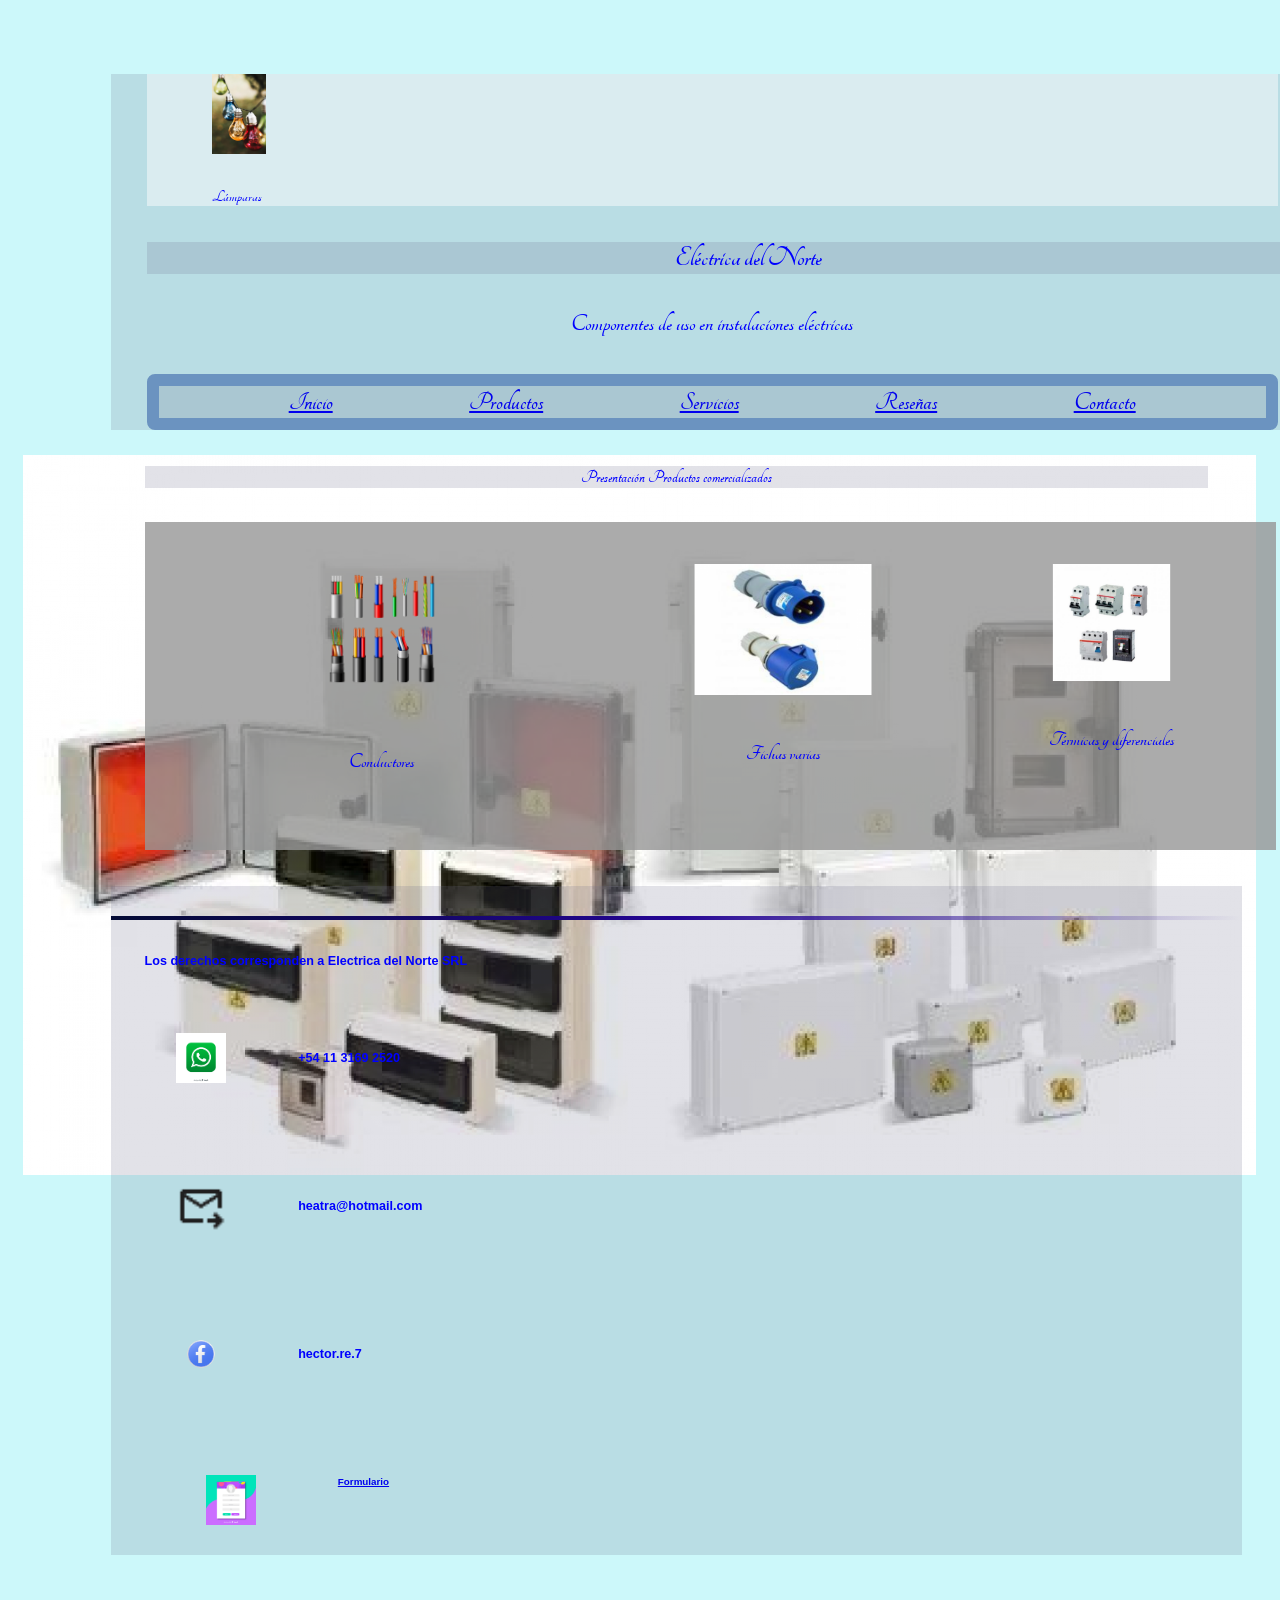
<file: index.html>
<!--  

CORRECCIONES:

h Activar el github pages: ver que tu sitio este desplegado en un host real

h Estilos: unicamente estilos en archivo externo:

h Navegacion: algunas paginas tienen links en su nav. 
La barra de navegacion debe ser consistente. 
Consistente en igual cantidad de LINKS en las distintas páginas

h README: este archivo NO debe aparecer en la barra de navegacion.

h Nomenclatura: los archivos deben tener nombres en minuscula. 

Sugerencia: no dejar tantos saltos de linea entre etiquetas. 

-->

<!DOCTYPE html>
<html lang="en">

<head>
    <meta charset="UTF-8">
    <meta name="viewport" content="width=device-width, initial-scale=1.0">
    <title>Proyecto Curso Front-End</title>
    <link href="https://fonts.googleapis.com/css?family=Tangerine" rel="stylesheet">
    <link href="https://fonts.googleapis.com/css2?family=Roboto:ital,wght@0,100..900;1,100..900&family=Sacramento&display=swap" rel="stylesheet">
    <link rel="stylesheet" href="css/styles.css">
</head>

<body>

    <header class="head-index">
        <div class="LogoEN">  
            <figure>
                <img src="./imagenes/LámparasColores.jpg"  alt="Lámparas de Colores" class="img-lamp">
                <figcaption class="LogoTítulo">Lámparas</figcaption>
            </figure>
            </div>
     
        <h2 id="encabezado"><strong>Eléctrica del Norte</strong></h2>
        <h2>Componentes de uso en instalaciones eléctricas</h2>
    
        <nav class="nav-indice">
            <ul>
                <a href="index.html"><strong>Inicio</strong></a>
                <a href="./pages/productos.html"><strong>Productos</strong></a>
                <a href="./pages/servicios.html"><strong>Servicios</strong></a>
                <a href="./pages/reseñas.html"><strong>Reseñas</strong></a>
                <a href="./pages/contacto.html"><strong>Contacto</strong></a>
            </ul>
        </nav>
    </header>

    <main>
            <h3  class="h3-index"><strong>Presentación Productos comercializados</strong></h3>
             
        <section class="con-img">
            <figure>
                <img src="./imagenes/cables.png" width="100" height="100" alt="Cables" class="vista1">
                <figcaption><strong><h2>Conductores</h2></strong></figcaption>
            </figure>
            <br>
            <figure>
                <img src="./imagenes/fichas.png" width="100" height="100" alt="Fichas" class="vista2">
                <figcaption><strong><h2>Fichas varias</h2></strong></figcaption>
            </figure>
            <br>
            <figure>
                <img src="./imagenes/termicas-diferenciales.png"  width="100"  height="100" alt="Térmicas" class="vista3">
                <figcaption><strong><h2>Térmicas y diferenciales</h2></strong></figcaption>
            </figure>
       
    </main>

<!-- ########### FOOTER ###########-->    

    <footer>
        <br>
        <hr class="separación">
        
        <h2>Los derechos corresponden a Electrica del Norte SRL</h2>
            
           <div class="icono-whatsapp">
                <img src="./iconos/whatsApp1.jpg"  width="50" height="50" alt="WhatsApp"> 
                <h2>+54 11 3169 2520</h2>
           </div> 
        
            <div class="icono-email">
                <img src="./iconos/email-send.png"  width="50" height="50" alt="Icono Send email">
                <h2>heatra@hotmail.com</h2>
            </div>

            <div class="icono-facebook">
                <img src="./iconos/facebook.png" width="50" height="50"   alt="Icono Facebook">
                <h2>hector.re.7</h2>
            </div>
            
            <div>
               <figure class="Caption-form">
                    <img src="./iconos/formulario1.jpg"  alt="Contacto" width="50" height="50">
                    <a href="./pages/formulario.html"><h3>Formulario</h3></a>    
                </figure>
            </div>

    </footer>

</body>

</html>
</file>
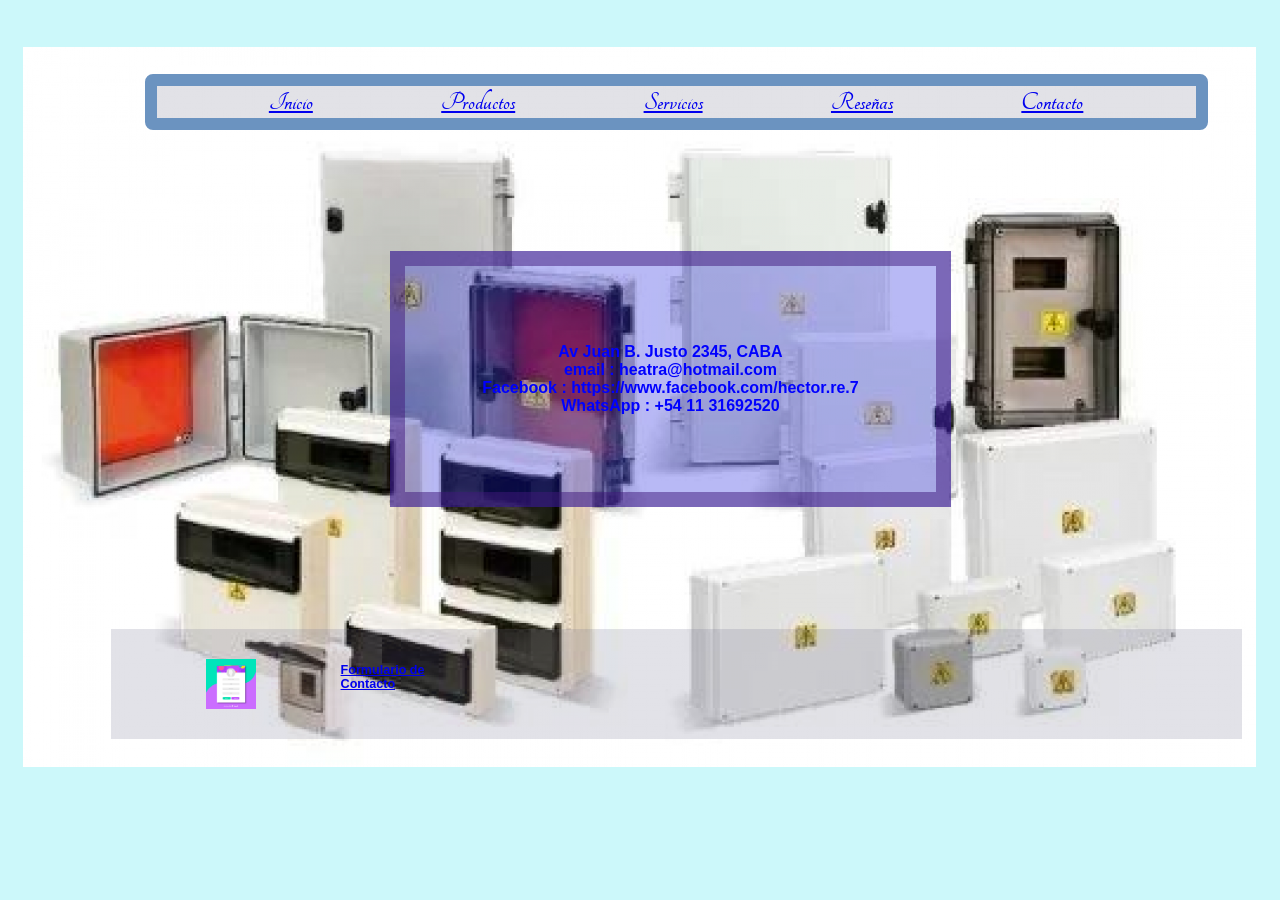
<file: pages/contacto.html>
<!DOCTYPE html>
<html lang="en">
<head>
    
    <meta charset="UTF-8">
    <meta name="viewport" content="width=device-width, initial-scale=1.0">
    <title>Detalles Contacto</title>
    
      <link rel="stylesheet" href="../css/styles.css">

    <link href="https://fonts.googleapis.com/css?family=Tangerine" rel="stylesheet">
    <link href="https://fonts.googleapis.com/css2?family=Roboto:ital,wght@0,100..900;1,100..900&family=Sacramento&display=swap" rel="stylesheet">

</head>

    <body>
        <header>
            <nav class="nav-indice">
                 <a href="../index.html" class="class-index"><strong>Inicio</strong></a>
                 <a href="../pages/productos.html"  class="class-index" ><strong>Productos</strong></a>
                 <a href="../pages/servicios.html" class="class-index"><strong>Servicios</strong></a>
                 <a href="../pages/reseñas.html" class="class-index"><strong>Reseñas</strong></a>
                 <a href="./contacto.html" class="class-index"><strong>Contacto</strong></a>
            </nav>

        </header>
        
        <main>
       
            <div class="datos-contacto">
            <p class="datos-p">
                Av Juan B. Justo 2345, CABA <br>
             
                email : heatra@hotmail.com <br>
             
               Facebook : https://www.facebook.com/hector.re.7  <br>

                WhatsApp : +54 11 31692520
            </p> 
            </div>
        </main>

        <footer>
             <div>
                <figure class="Caption-form">
                    <img src="../iconos/formulario1.jpg" alt="Contacto" width="50" height="50">
                    <a href="formulario.html"><h2>Formulario de Contacto</h2></a>      
                </figure>
            </div>

        </footer>
    
    </body>

</html>
</file>
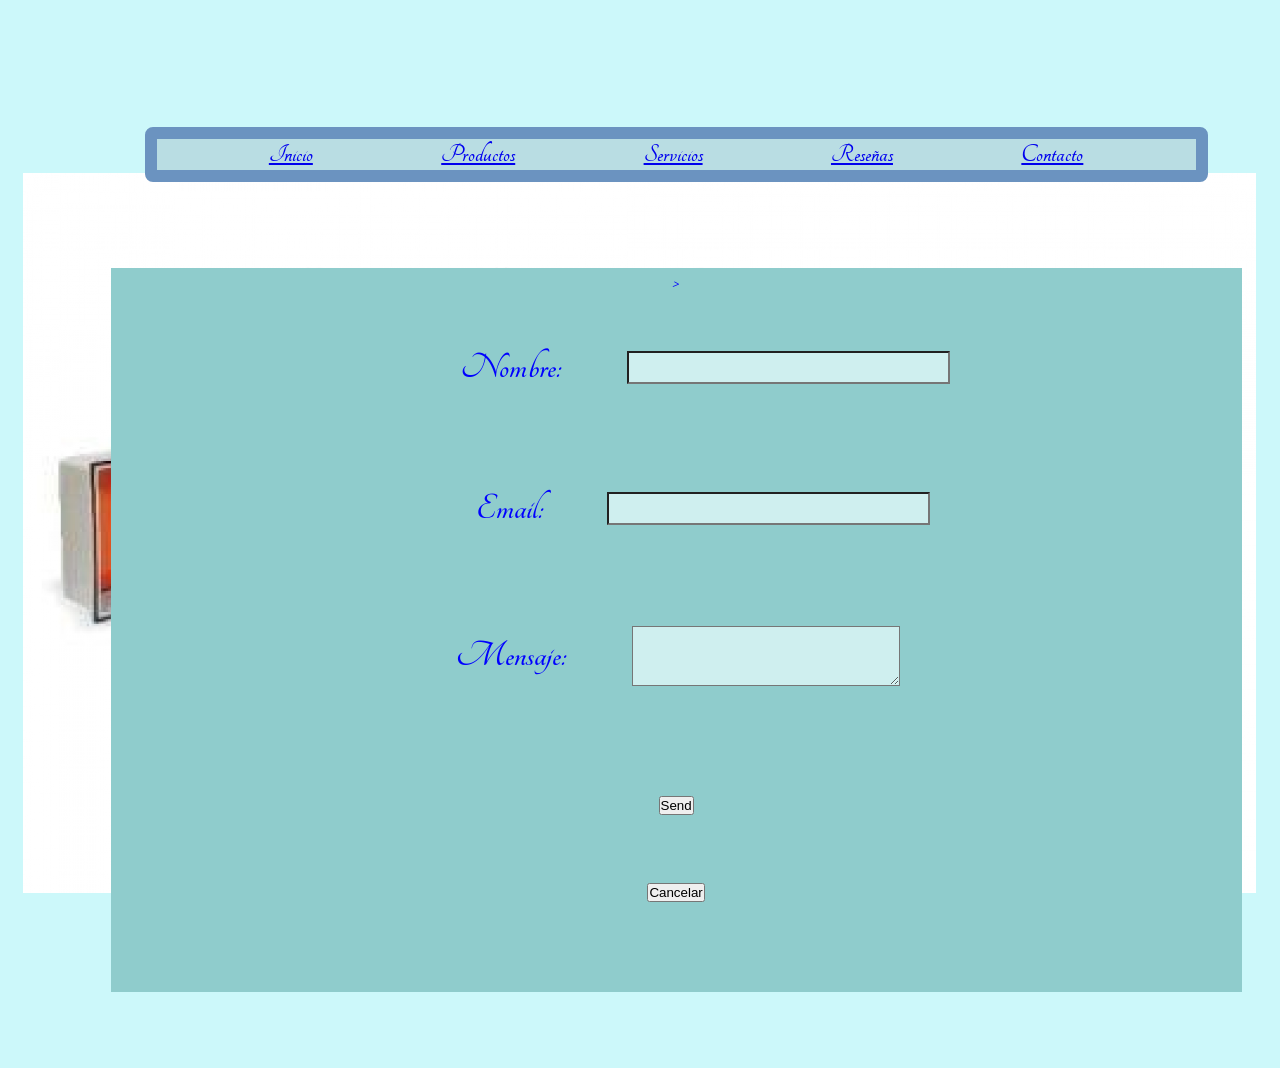
<file: pages/formulario.html>
<!DOCTYPE html>
<html lang="en">

<head>

    <meta charset="UTF-8">
    <meta name="viewport" content="width=device-width, initial-scale=1.0">
    <title>Formulario de Contacto</title>
 
    <link rel="stylesheet" href="../css/styles.css">

    <link href="https://fonts.googleapis.com/css?family=Tangerine" rel="stylesheet">
    <link href="https://fonts.googleapis.com/css2?family=Roboto:ital,wght@0,100..900;1,100..900&family=Sacramento&display=swap" rel="stylesheet">

</head>

<body>
    <br>

     <header>
            <nav class="nav-indice">
                 <a href="../index.html" class="class-index"><strong>Inicio</strong></a>
                 <a href="../pages/productos.html"  class="class-index" ><strong>Productos</strong></a>
                 <a href="../pages/servicios.html" class="class-index"><strong>Servicios</strong></a>
                 <a href="../pages/reseñas.html" class="class-index"><strong>Reseñas</strong></a>
                 <a href="../pages/contacto.html" class="class-index"><strong>Contacto</strong></a>
            </nav>
            <br>
        </header>

    <form class="estilo-forma"
        action="https://formspree.io/f/xdapejaq" method="POST">
      
      
>     <div class="form-horizontal">
        <label for="nombre"><h2>Nombre:</h2></label>
        <input type="text" class="estilo-input" id="nombre" name="nombre">
      </div>

      <div class="form-horizontal">
        <label for="email"><h2>Email:   </h2></label>
        <input type="text" class="estilo-input" id="email" name="email">
      </div>

      <div class="form-horizontal">                  
        <label for="mensaje"><h2>Mensaje:</h2></label>
          <textarea class="estilo-input" name="message"></textarea>
      </div>  
        
        <br>

        <button type="submit">Send</button>
        <button type="reset">Cancelar</button>
        
        <br><br>
    

    </form> 

    
</body>

</html>
</file>
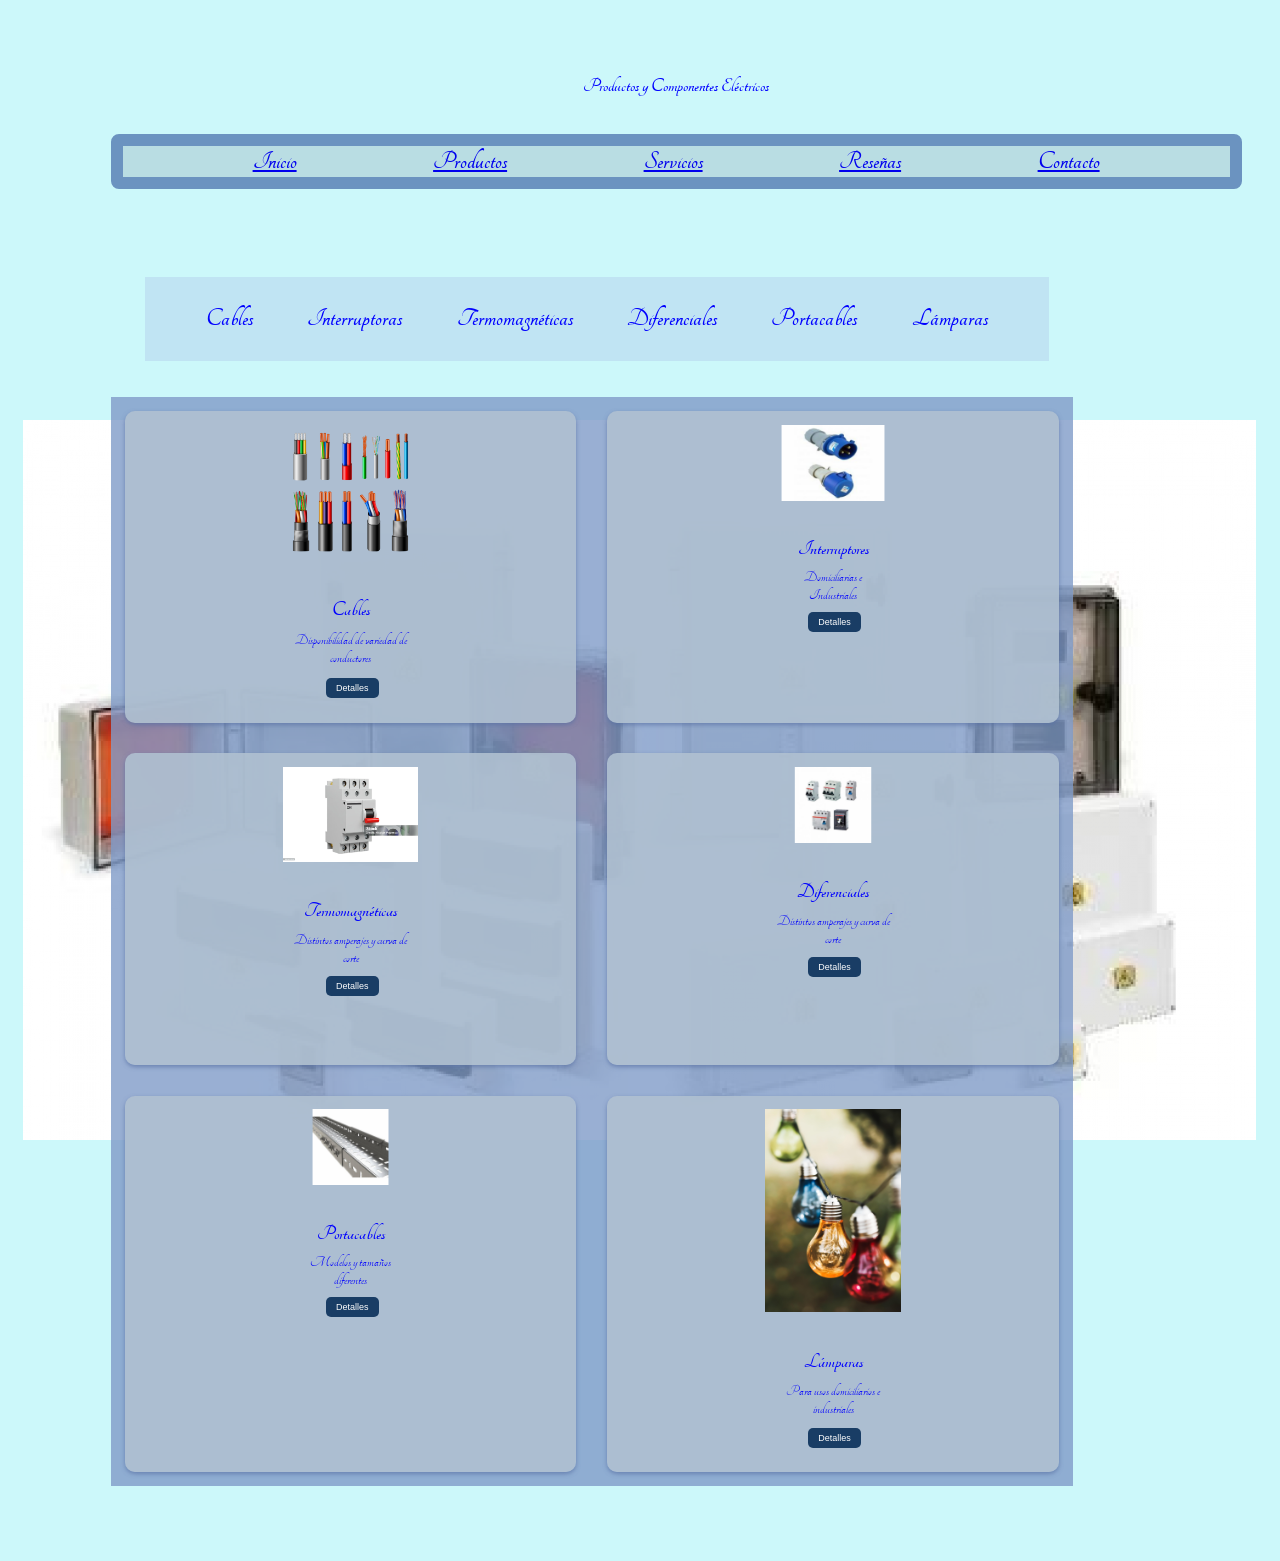
<file: pages/productos.html>
<!DOCTYPE html>
<html lang="en">
<head>
    <meta charset="UTF-8">
    <meta name="viewport" content="width=device-width, initial-scale=1.0">
    <title>Productos Eléctricos</title>

    <link rel="stylesheet" href="../css/styles.css">
    
    <link href="https://fonts.googleapis.com/css?family=Tangerine" rel="stylesheet">
    <link href="https://fonts.googleapis.com/css2?family=Roboto:ital,wght@0,100..900;1,100..900&family=Sacramento&display=swap" rel="stylesheet">

</head>

<body>
            <h1 class="h-prod">Productos y Componentes Eléctricos </h1>
        
        <nav class="nav-indice">
                 <a href="../index.html" class="class-index"><strong>Inicio</strong></a>
                 <a href="./productos.html"  class="class-index" ><strong>Productos</strong></a>
                 <a href="../pages/servicios.html" class="class-index"><strong>Servicios</strong></a>
                 <a href="../pages/reseñas.html" class="class-index"><strong>Reseñas</strong></a>
                 <a href="../pages/contacto.html" class="class-index"><strong>Contacto</strong></a>
        </nav>
        <br>

        <header>
              
            <ul class="producto-ul">
                <li>Cables</li>
                <li>Interruptoras</li>
                <li>Termomagnéticas</li>
                <li>Diferenciales</li>
                <li>Portacables</li>
                <li>Lámparas</li>
            </ul>   

        </header>
        
        <section class="prod-tarjetas">
            <article class="tarjeta">
                <img src="../imagenes/cables.png" alt="Conductores" class="prod-img">

                <div class="img-contenido">
                    <h2 class="tarjeta__title">Cables</h2>
                    <p class="tarjeta-desc">Disponibilidad de variedad de conductores</p>
                     <a href="reseñas.html">
                        <button class="tarjeta-button">Detalles</button>
                    </a>   
                    </div>

            </article>

            <article class="tarjeta">
                <img src="../imagenes/fichas.png"  alt="Fichas" class="prod-img">

                <div class="img-contenido">
                    <h2 class="tarjeta__title">Interruptores</h2>
                    <p class="tarjeta-desc">Domiciliarias e Industriales</p>
                    <a href="reseñas.html">
                        <button class="tarjeta-button">Detalles</button>
                    </a>    
                </div>

            </article>

             <article class="tarjeta">
                <img src="../imagenes/termomagnetica.jpg" alt="Termomagnéticas" class="prod-img">

                <div class="img-contenido">
                    <h2 class="tarjeta__title">Termomagnéticas</h2>
                    <p class="tarjeta-desc">Distintos amperajes y curva de corte</p>
                    <a href="reseñas.html">
                       <button class="tarjeta-button">Detalles</button>
                    </a>
                </div>

            </article>

             <article class="tarjeta">
                <img src="../imagenes/termicas-diferenciales.png" alt="Conductores" class="prod-img">

                <div class="img-contenido">
                    <h2 class="tarjeta__title">Diferenciales</h2>
                    <p class="tarjeta-desc">Distintos amperajes y curva de corte</p>
                    <a href="reseñas.html">
                       <button class="tarjeta-button">Detalles</button>
                    </a>
                    
                </div>
            </article>

              <article class="tarjeta">
                <img src="../imagenes/bandejas portacables.png" alt="Conductores" class="prod-img">

                <div class="img-contenido">
                    <h2 class="tarjeta__title">Portacables</h2>
                    <p class="tarjeta-desc">Modelos y tamaños diferentes</p>
                    <a href="reseñas.html">
                       <button class="tarjeta-button">Detalles</button>
                    </a>
                    
                </div>
            </article>

            <article class="tarjeta">
                <img src="../imagenes/LámparasColores.jpg"  alt="Lámparas" class="prod-img">

                <div class="img-contenido">
                    <h2 class="tarjeta__title">Lámparas</h2>
                    <p class="tarjeta-desc">Para usos domiciliarios e industriales</p>
                    <a href="reseñas.html">
                       <button class="tarjeta-button">Detalles</button>
                    </a>
                    
                </div>
            </article>


        </section>
       
</body>
</html>
</file>
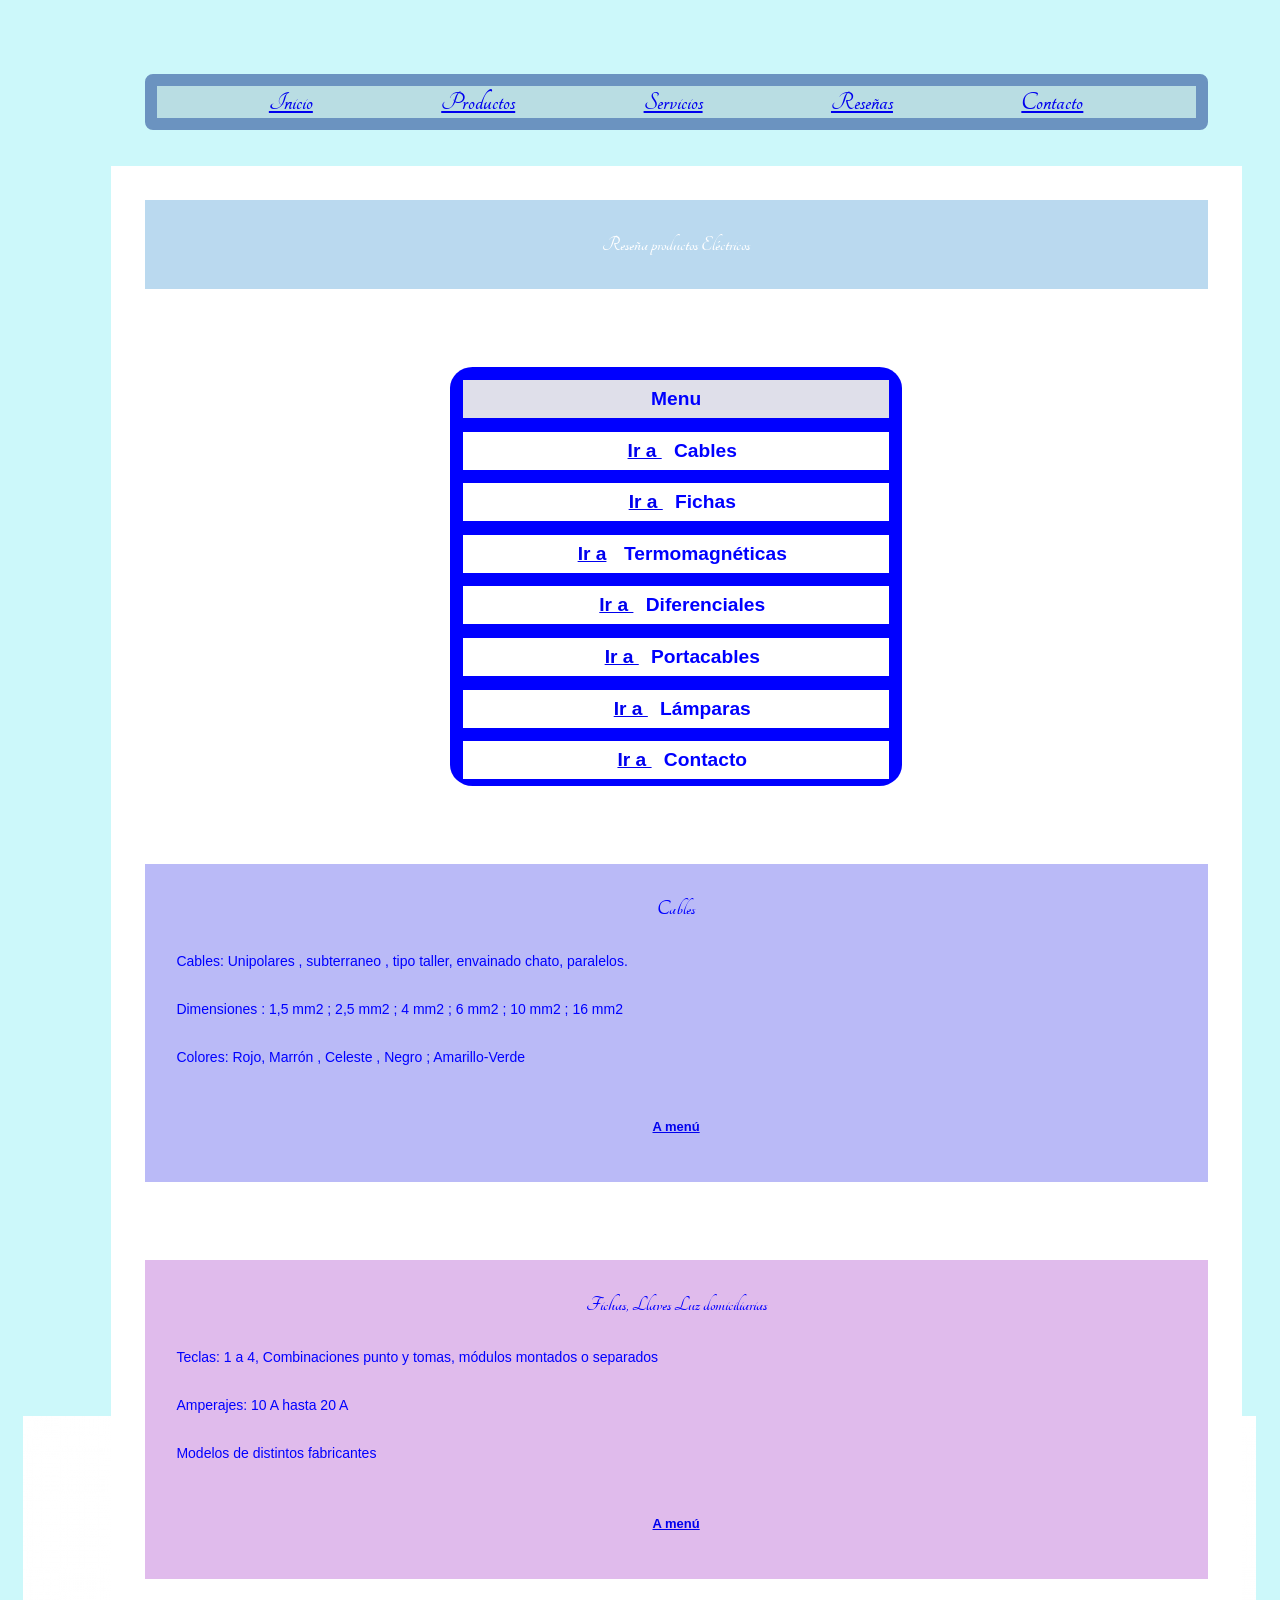
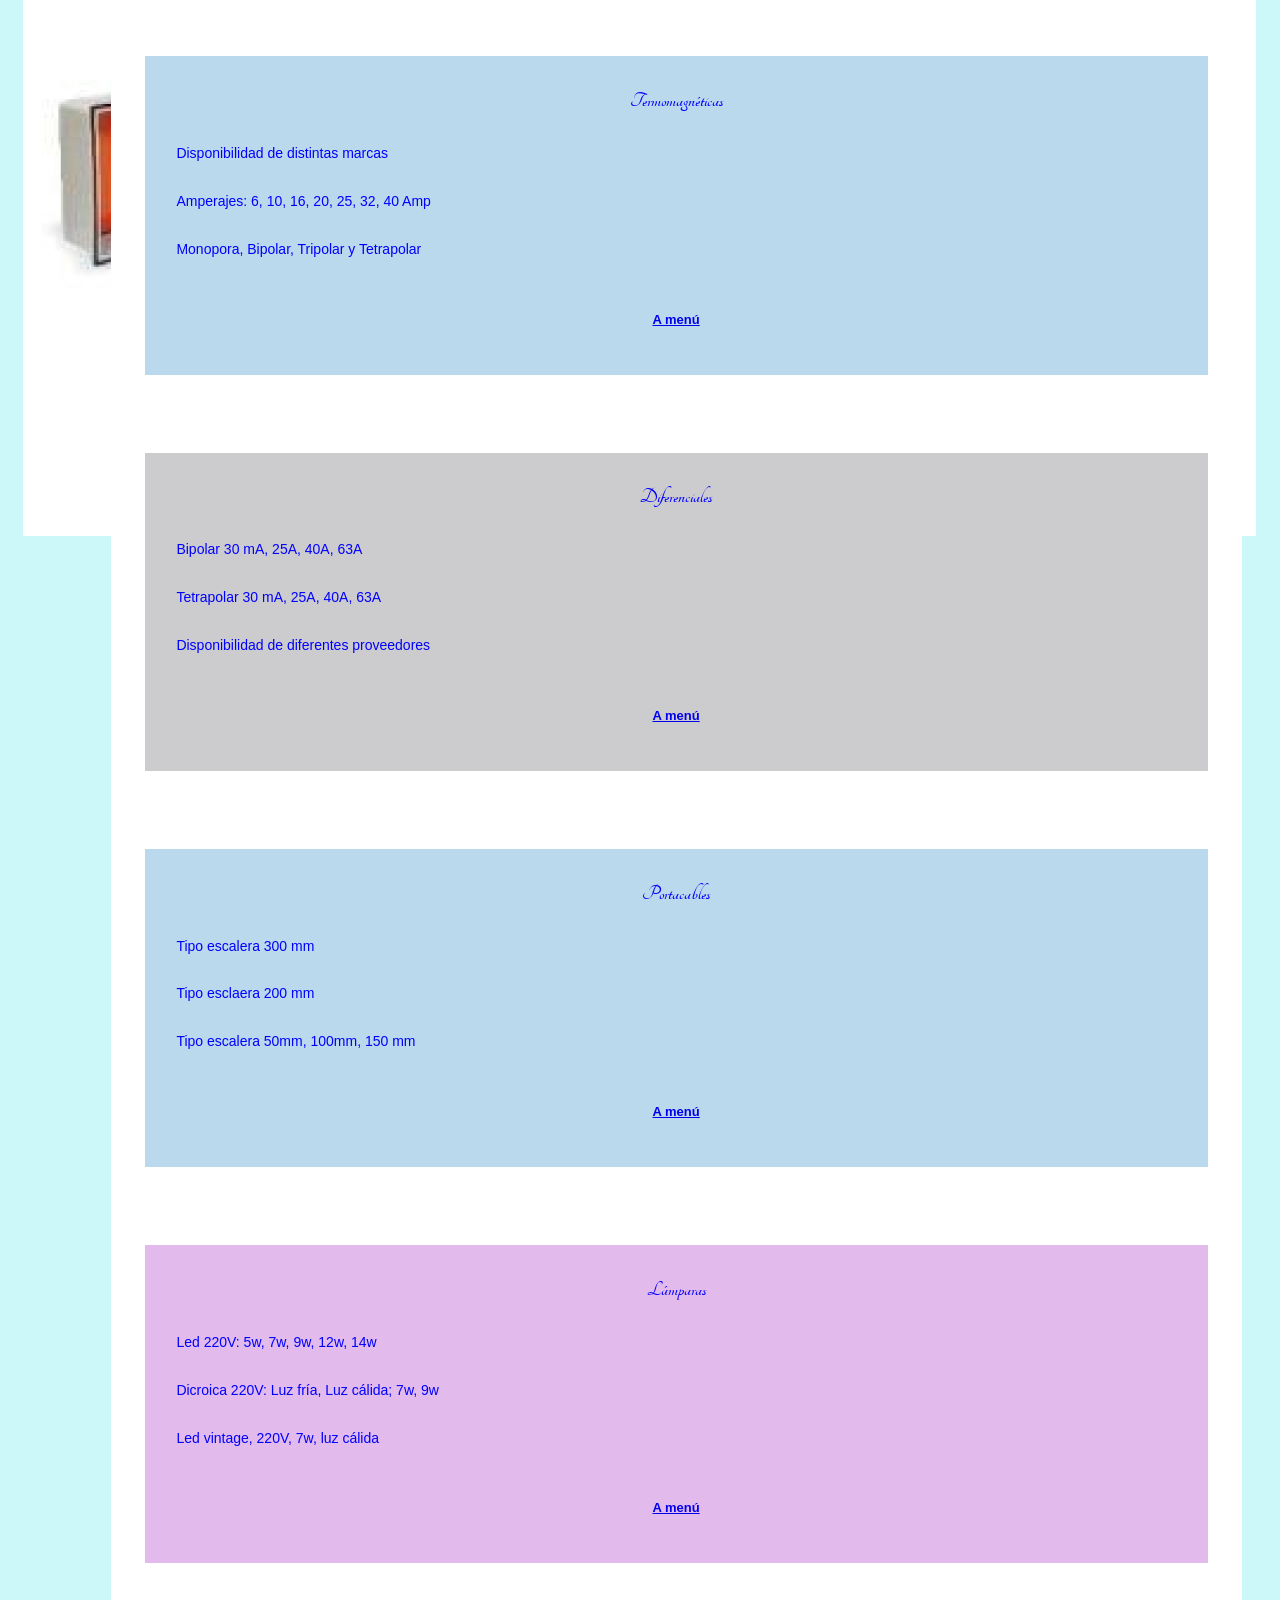
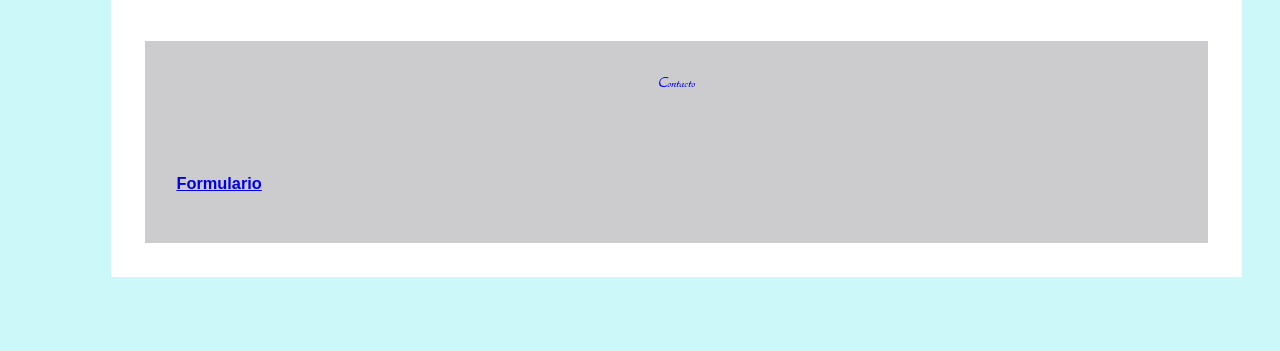
<file: pages/reseñas.html>
<!DOCTYPE html>
<html lang="en">
<head>
    <meta charset="UTF-8">
    <meta name="viewport" content="width=device-width, initial-scale=1.0">
    <title>Document</title>

    <link href="https://fonts.googleapis.com/css?family=Tangerine" rel="stylesheet">
    <link href="https://fonts.googleapis.com/css2?family=Roboto:ital,wght@0,100..900;1,100..900&family=Sacramento&display=swap" rel="stylesheet">

    <link rel="stylesheet" href="../css/styles.css">

</head>


<header>
      <nav class="nav-indice">
                 <a href="../index.html" class="class-index"><strong>Inicio</strong></a>
                 <a href="../pages/productos.html"  class="class-index" ><strong>Productos</strong></a>
                 <a href="../pages/servicios.html" class="class-index"><strong>Servicios</strong></a>
                 <a href="./reseñas.html" class="class-index"><strong>Reseñas</strong></a>
                 <a href="../pages/contacto.html" class="class-index"><strong>Contacto</strong></a>
     </nav>
</header>


<body>

<div class="grid-container">

  <div class="header"><h2>Reseña productos Eléctricos</h2></div>

  <div id="menup" class="menu">
    <ul>
      <li style="background-color: rgb(223, 223, 234);">Menu</li>
      <li><a href="#cab">Ir a </a>Cables</li>
      <li><a href="#fic">Ir a </a> Fichas</li>
      <li><a href="#ter">Ir a</a> Termomagnéticas</li>
      <li><a href="#dif">Ir a </a> Diferenciales</li>
      <li><a href="#por">Ir a </a> Portacables</li>
      <li><a href="#lam">Ir a </a> Lámparas</li>
      <li><a href="#con">Ir a </a> Contacto</li>
      
    </ul>
  </div>

<!--********** CABLES ********** -->

  <div id="cab" class="cables">
    <h2>Cables</h2>
    <p>Cables: Unipolares , subterraneo , tipo taller, envainado chato, paralelos.</p>
    <p>Dimensiones : 1,5 mm2 ; 2,5 mm2 ; 4 mm2 ; 6 mm2 ; 10 mm2 ; 16 mm2</p>
    <p>Colores: Rojo, Marrón , Celeste , Negro ; Amarillo-Verde</p>
    <a href="#menup"><h3 class="al-menu">A menú</h3> </a>
  </div>

<!--********** Fichas ********** -->

  <div id="fic" class="fichas">
    <h2>Fichas, Llaves Luz domiciliarias</h2>
    <p>Teclas: 1 a 4, Combinaciones punto y tomas, módulos montados o separados</p>
    <p>Amperajes:  10 A hasta 20 A </p>
    <p>Modelos de distintos fabricantes</p>
    <a href="#menup"><h3 class="al-menu">A menú</h3> </a>
  </div>

<!--**** Termomagnéticas ***** -->

  <div id="ter" class="termag">
    <h2>Termomagnéticas</h2>
    <p>Disponibilidad de distintas marcas</p>
    <p>Amperajes: 6, 10, 16, 20, 25, 32, 40 Amp </p>
    <p>Monopora, Bipolar, Tripolar y Tetrapolar </p>
    <a href="#menup"><h3 class="al-menu">A menú</h3> </a>
  </div>

<!--****** Diferenciales ***** -->

  <div id="dif" class="diferen">
    <h2>Diferenciales</h2>
    <p>Bipolar 30 mA, 25A, 40A, 63A</p>
    <p>Tetrapolar 30 mA, 25A, 40A, 63A </p>
    <p>Disponibilidad de diferentes proveedores </p>
    <a href="#menup"><h3 class="al-menu">A menú</h3> </a>
  </div>

<!--****** Portacables ***** -->

  <div id="por" class="soportecables">
    <h2>Portacables</h2>
    <p>Tipo escalera 300 mm</p>
    <p>Tipo esclaera 200 mm </p>
    <p>Tipo escalera 50mm, 100mm, 150 mm</p>
    <a href="#menup"><h3 class="al-menu">A menú</h3> </a>
  </div>

<!--****** Lámparas ***** -->

  <div id="lam" class="lamp">
    <h2>Lámparas</h2>
    <p>Led 220V: 5w, 7w, 9w, 12w, 14w</p>
    <p>Dicroica 220V: Luz fría, Luz cálida; 7w, 9w </p>
    <p>Led vintage, 220V, 7w, luz cálida</p>
    <a href="#menup"><h3 class="al-menu">A menú</h3> </a>
  </div>

  <div id="con" class="footer2">
    <h3>Contacto</h3>
    <a href="/pages/contacto.html"  class="contact-a"><h3>Formulario</h3></a>
  </div>

</div>

</body>

</html>
</file>
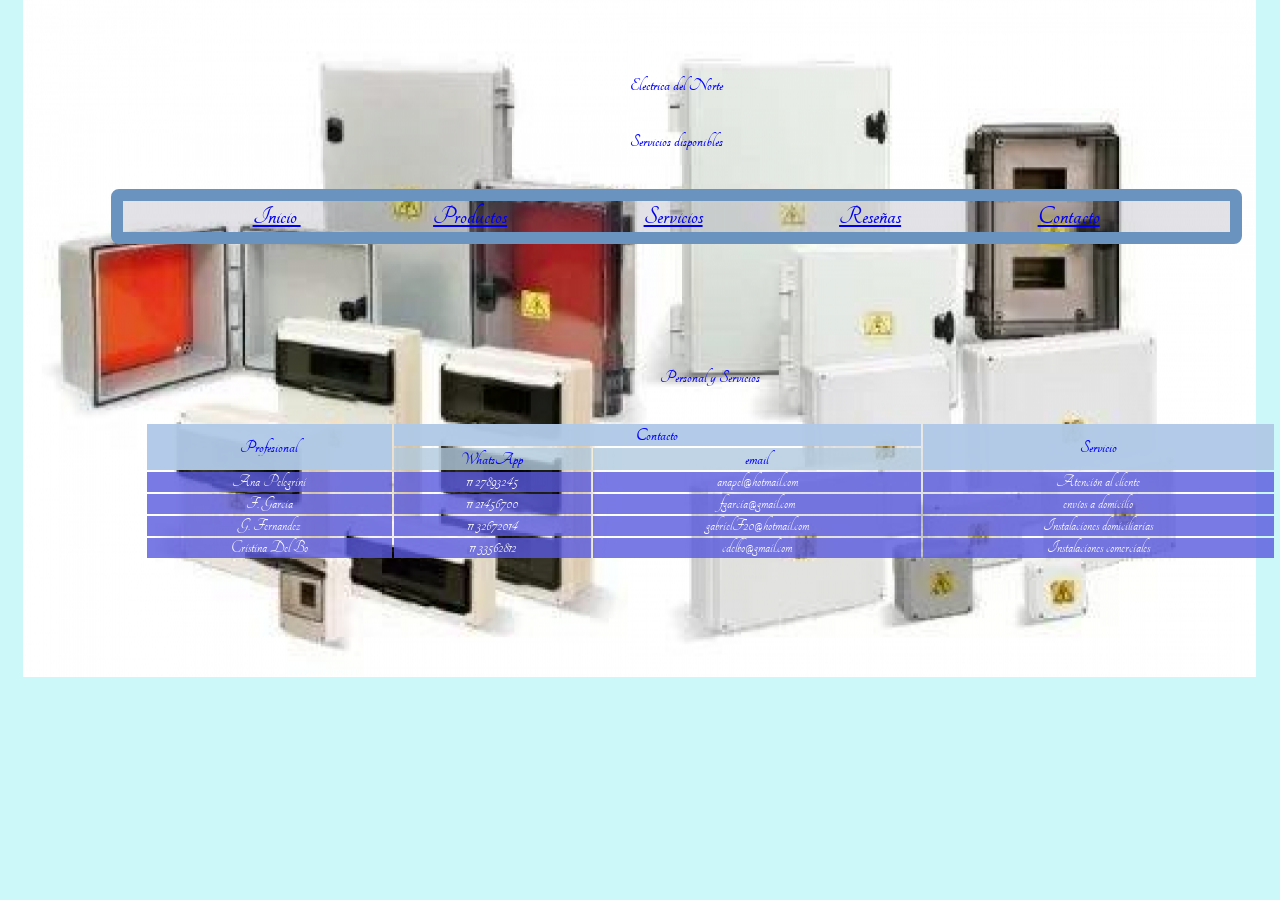
<file: pages/servicios.html>
<!DOCTYPE html>
<html lang="en">
<head>
    <meta charset="UTF-8">
    <meta name="viewport" content="width=device-width, initial-scale=1.0">
    <title>Servicios disponibles por Electrica del Norte</title>
    
    <link rel="stylesheet" href="../css/styles.css">

    <link href="https://fonts.googleapis.com/css?family=Tangerine" rel="stylesheet">
    <link href="https://fonts.googleapis.com/css2?family=Roboto:ital,wght@0,100..900;1,100..900&family=Sacramento&display=swap" rel="stylesheet">


</head>

<body>
    <header>
        <p class="servicios">Electrica del Norte</p>
        <p class="servicios"><strong>Servicios disponibles</strong></p>
    </header>
    
    <nav class="nav-indice">
         <a href="../index.html" class="class-index"><strong> Inicio </strong></a>
         <a href="../pages/productos.html" class="class-index" ><strong>Productos</strong></a>
         <a href="./pages/servicios.html" class="class-index" ><strong>Servicios</strong></a>
         <a href="../pages/reseñas.html"  class="class-index" ><strong>Reseñas</strong></a>
         <a href="../pages/contacto.html"  class="class-index" ><strong>Contacto</strong></a>


    </nav>

    <br>

    <main>

        <table>
                <caption><strong>Personal y Servicios</strong></caption>
                
                <thead>
                
                    <tr>
                        <th rowspan="2">Profesional</th>
                        <th colspan="2">Contacto</th>
                        <th rowspan="2">Servicio</th>
                    </tr>

                    <tr>
                        <td>WhatsApp</td>
                        <td>email</td>
                    </tr>
                
                </thead>    
                
                <tbody>
                    <tr>
                        <td>Ana Pelegrini</td>
                        <td>11 27893245</td>
                        <td>anapel@hotmail.com</td>
                        <td>Atención al cliente</td>
                    </tr>

                    <tr>
                        <td>F. Garcia</td>
                        <td>11 21456700</td>
                        <td>fgarcia@gmail.com</td>
                        <td>envíos a domicilio</td>
                    </tr>

                    <tr>
                        <td>G. Fernandez</td>
                        <td>11 32672014</td>
                        <td>gabrielF20@hotmail.com</td>
                        <td>Instalaciones domiciliarias</td>
                    </tr>

                    <tr>
                        <td>Cristina Del Bo</td>
                        <td>11 33562812</td>
                        <td>cdelbo@gmail.com</td>
                        <td>Instalaciones comerciales</td>
                    </tr>
                </tbody>
        </table>

    </main>

</body>


</html>
</file>
<file: css/styles.css>
/* Estilos CSS para Archivo contactos.html se encuentra en la
   misma página de contactos.html*/

/*Selector Universal.  Aplica a todas los archivos html*/

*{
   margin: 3%;  
   padding: 0%;
   box-sizing:border-box;
}

/* -------- HEADER ----------*/
/* Se colocó un "class" en "header" como "head-index" */
.head-index {
  width:100%;    
  height: auto;
  font: 120% "Tangerine", arial, helvetica;
  background-color:rgba(109, 112, 138,0.2);
  color: blue;

}

.LogoEN{
  background-color:  rgba(251, 251, 253, 0.5);
}

.LogoTítulo{
  text-align: start;
  font-weight: bolder;
}

.img-lamp{
    display: flex;    
    justify-content: left;   
    width: 5%;      
    height:5%;
}

/*BODY, aplica a todos los archivos html*/
/*Se colocó una imagen de fondo en BODY */

body{
    text-align: center;
    width: 100% ;
    height:auto;
    background-color: rgba(251, 251, 253, 0.5);
    color: blue; 
    background-image: url('../imagenes/gabinetes-cajaspaso.png');
    background-repeat:no-repeat;
    background-position: center center;
    background-size:auto; 
    background-attachment:initial;
}

/* ID  index.html
.class-index{
    font-size: x-large;
    font-weight: bold;
    justify-content: space-between;
    word-spacing: 20px;

}
*/

#encabezado{
    width: 100%;
    height: auto;    
    text-align: center;
    font-family: "Tangerine", arial, helvetica;
    font-size: 170%;
    color:blue;
    background-color: rgba(109, 112, 138,0.2);
}


.nav-indice{
        border: 1vw solid #6b93c0;
        padding:0.1vw;
        justify-content: center;
        align-items:center;
        border-radius: 8px;
        font-size: 2vw;
        color: blue;
        background-color:rgba(111, 113, 134, 0.2);
}

.nav-indice ul{
      display: contents;
      list-style: none;
      margin:0;
      padding:0;
      gap:0.1vw;

}
/*class  index.html */

.h3-index{
        background-color: rgba(109, 112, 138,0.2);
        font-size: large;
}

.con-img{
        display: flex;
        flex-direction: row;
        justify-content: center;
        align-content: center;
        height: auto;
        width:100%;
        background-color: rgba(150, 150, 150, 0.8);
}

.vista1{
        flex: 1 1;
        width:30%;
        height: auto;
}

.vista2{

        flex: 1 1;
        width:90%;
        height: auto;
}

.vista3{

        flex: 1 1;
        width:80%;
        height: auto;
}
/*
.p-index{
        font-size: x-large;
        background-color:rgba(109, 112, 138,0.5);
}

.con-videos{
        display:flex;
        flex-direction: row;
        flex:1 1;
        background-color: rgba(109, 112, 138,0.2);
}

.video1{
         max-width: 50%;
         align-items: center;
}


.con-extvideos{
        display:flex;
        flex-wrap: wrap;
        justify-content: center;
        align-items: center;
        max-width: 100%;
        height: auto;
        background-color:rgba(109, 112, 138,0.2);
}
*/
footer{
    text-align:left;    
    font: 60%"arial", helvetica;
    background-color: rgba(109, 112, 138,0.2);
    color: blue; 
}

.separación{
    border: 0; 
    height: 4px;
    background-color: #150c97; 
    background:linear-gradient(to right, #030a34, #240594, transparent) ;
    margin: 20px 0; 
    width: 100%; 

}

a:hover{
        color: rgb(241, 10, 10);
        cursor:grab;

}

.retorno-index{
        border: 4vw solid #6b93c0;
        padding:0.5vw;
        justify-content: center;
        align-items:center;
        border-radius: 8px;
        font-size: x-large;
        color: blue;
        background-color:rgba(109, 112, 138,0.2);

        margin-top:10%;
        margin-left: 30px; ;
        padding: 2%;
        cursor:auto;
}

/* Styles CSS para Contacto.html se encuentra dentro del 
   mismo archivo */


/* Iconos usados en index.html */


.icono-whatsapp {
        display: flex;
        align-items:center;
        gap: 8px;        
}

.icono-whatsapp img{
        max-width: 15%; 
        height: auto;
}

.icono-email {
        display: flex;
        align-items:center;
        gap: 8px;
}

.icono-email img{
        max-width: 40%;
        height: auto;
}

.icono-facebook{
   display: flex;
   align-items: center; 
   gap: 8px;         
}

.icono-facebook img{
   max-width: 40%;   
   height: auto;
}

.Caption-form{
            display: flex;
            gap: 20px;
    }



/* Separar del margen símbolo de email index.html */

/*

.send-separar{
    margin: 2%;
}
*/

/* Estilos para Formulario.html*/

.estilo-forma{
        display: flex;
        flex-direction: column;
        align-items: center;
        font-size:2vw;      
        background-color: rgb(143, 204, 204);
}

.estilo-input{
        font-size:2vw;
        background-color: rgb(207, 239, 239);
        color:rgb(57, 3, 194);

}

.form-horizontal{
      display: flex;  
      gap: 40px;
      align-items: center;
}


/* ----- PAGINA Servicios.html formato Tablas---- */


table{
        width: 100%;
        height: auto;
        font-size: large;
        border-spacing:50%;
        margin-right: auto;
}

th {
  background-color:rgba(177, 202, 233,0.8);

}
thead {
  background-color:rgba(177, 202, 223,0.8);
  text-align: center;
  font-weight: bold;

}

tbody{
        background-color: rgba(89, 89, 223, 0.8);
        color:white;

}

.servicios{
        font-size: large;
        font-weight: bold;

}


/* ----- PAGINA Productos.html ----- */

.h-prod{
      font-size: 20px;
}

.producto-ul {
      display:flex;
      flex-direction:row;
      border: 0%;
      padding: auto;
      word-spacing: 0.5%;
      width: 80%;
      height:auto;
      list-style: none;
      font-weight: bolder;
      background-color:rgba(162, 182, 225, 0.3);
      justify-content:center;
      align-items:center;
      font-size:2vw;
}

.prod-tarjetas {
  display: grid;
  border: 50%;
  align-content: center;
  grid-template-columns: 1fr 1fr;
  grid-template-rows: 1fr 1fr;
  background-color: rgba(128, 156, 200, 0.8);
  gap: 2px;
  width:  80%;
  height:auto;
}

.prod-tarjetas{
    grid-column: 1 / 3;
    grid-row: 1 / 3;
}

.tarjeta {
  display: flex;
  flex-direction:column;
  align-items: center;
  background-color: rgba(176, 192, 209, 0.9);
  border-radius: 10px;
  overflow: hidden;
  box-sizing:border-box;
  box-shadow: 0 2px 4px rgba(89, 112, 164, 0.7);
}

.prod-img{
  width: 30%;
  height: auto;
  
}

.img-contenido{
  display: flex;
  flex-direction: column;
  align-items: center;
  padding: 5px;
}

.tarjeta-titulo {
    font-size: 0.5rem;
  }

.tarjeta-desc {
    font-size: 1rem;
  }

.tarjeta-button {
    background-color: #193d65;
    color: white;
    font-size:xx-small;
    border: none;
    padding: 5px 10px;
    border-radius: 5px;
    cursor: pointer;
  }

.tarjeta-button:hover{
    background-color: rgba(149, 12, 72, 0.5);
}


/* ----- PAGINA Reseñas.html formato GRID ------- */


body {
  font-family: "Tangerine", sans-serif;
  font-size: 14px;  
}

.grid-container {
  display: grid;
  grid-template-areas:
      'header'
      'menu'
      'cables'
      'fichas'
      'termomagneticas'
      'diferenciales'
      'soportecables'
      'lamp'
      'footer2';
  background-color: white;
  gap: 10px;
}

.header {
  grid-area: header;
  background-color: rgba(141, 192, 228,0.6);
  font-weight: bolder;
  text-align: center;
  color: #ffffff;
}

.header > h1 {
  font-size: 50px;
}

.menu {
  grid-area: menu;
  grid-auto-rows: auto;
  justify-self: center;
  background-color: blue; 
  border-radius: 5%; 
  width: 40%;
  height: fit-content;
 
}

.menu ul {
  list-style-type:none;
  width: 100%;
  font-family: Arial, Helvetica, sans-serif;
  font-size:1.5vw;
  font-weight: bold;
  margin: 0;
  padding: 0;
}

.menu li {
  padding: 8px;
  margin-bottom: 7px;
  background-color: white;
  color: blue;
}

.menu li:hover {
  background-color: #0099cc;
}

.cables {
  grid-area: cables;
  background-color: rgba(29, 29, 229, 0.3);
}

.cables > h1 {
  font-size: 30px;
  margin-bottom: 7px;
}

.cables > p {
  margin-bottom: 7px;
  font-family: "Arial", Helvetica, sans-serif;
  text-align: left;
}

.fichas {
  grid-area: fichas;
  background-color: rgba(153, 32, 193, 0.3);
}

.fichas > h1 {
  font-size: 30px;
  margin-bottom: 7px;
}

.fichas > p {
  margin-bottom: 7px;
  font-family: Arial, Helvetica, sans-serif;
  text-align: left;
}

.termag {
  grid-area: termomagneticas;
  background-color: rgba(27, 129, 193, 0.3);
}

.termag > h1 {
  font-size: 30px;
  margin-bottom: 7px;
}

.termag > p {
  margin-bottom: 7px;
  font-family: "Arial", Helvetica, sans-serif;
  text-align: left;
}

.diferen {
  grid-area: diferenciales; 
  background-color:rgba(87, 87, 93, 0.3);
}

.diferen > h1 {
  font-size: 30px;
  margin-bottom: 7px;
}

.diferen > p {
  margin-bottom: 7px;
  font-family: "Arial", Helvetica, sans-serif;
  text-align: left;
}

.soportecables {
  grid-area:auto;
  background-color: rgba(27, 129, 193, 0.3);
}

.soportecables > h1 {
  font-size: 30px;
  margin-bottom: 7px;
}

.soportecables > p {
  margin-bottom: 7px;
  font-family: "Arial", Helvetica, sans-serif;
  text-align: left;
}


.lamp {
  grid-area:auto;
  background-color: rgba(160, 27, 193, 0.3);
}

.lamp > h1 {
  font-size: 30px;
  margin-bottom: 7px;
}

.lamp > p {
  margin-bottom: 7px;
  font-family: "Arial", Helvetica, sans-serif;
  text-align: left;
}

.al-menu{
  font-family: "arial", sans-serif;
  font-size:small;
}

/* ----- FOOTER ----- */

.footer2 {
  grid-area: footer2; 
  background-color:rgba(87, 87, 93, 0.3);
}

.footer2 > h1 {

  font-size: 30px;
  margin-bottom: 7px;
}



.contact-a {
  margin-bottom: 7px;
  font-family: "Arial", Helvetica, sans-serif;
  text-align: left;
  
}


/*--------------------------------------- */

/* STYLES para archivo contacto.html */

/*--------------------------------------- */

    body{
        background-color: rgba(87, 234, 239, 0.3);
        transition: background-color 0.5s ease; 
    }

    .retorno-index-contacto {
        display: flex;
        flex-wrap: wrap;
        border: 1vw solid rgba(14, 63, 123, 0.5);
        border-radius: 8px;
        padding:0.1vw;
        max-width: 100%;
        justify-content:center;
        align-items: center;
        font-size: 3vw;
        font-weight: bold;
        word-spacing: 15px;
        background-color: rgba(109, 112, 138,0.2);
        cursor:auto;
    }

    .datos-contacto {
        display: flex;
        justify-content: center;
        margin-left: 2%;
        padding: 5%;
    }

    .datos-p{
        display: flex;
        background-color: rgba(20, 23, 223, 0.3);
        transition:background-color 0.5s ease; 
        padding: 8%;
        border: 15px solid rgba(64, 25, 125, 0.5);
        font-family: "Arial", Helvetica, sans-serif;
        font-weight: bold;
        font-size:medium;

    }

    .Caption-form{
            display: flex;
            gap: 20px;
    }

/* MEDIA QUERIES PARA archivo contacto.html   */
    
@media screen and (00px<=width<=500px) {

    body{
        background-color: rgba(72, 120, 139, 0.3);
    }

    .retorno-index-contacto {
        display: flex;
        flex-wrap: wrap ;
        border: 1vw solid rgba(14, 63, 123, 0.5);
        border-radius: 8px;
        max-width: 100%;
        justify-content: space-between;
        align-items: center;
        font-size: 4vw;
        font-weight: bold;
        word-spacing: 15px;
        background-color: rgba(62, 188, 83, 0.3);
        padding:0.1vw;
        cursor:auto;
        }

    .datos-contacto {
        display: flex;
        justify-content: center;
        margin-left: 2%;
        padding: 5%;
        }

    .datos-p{
        display: grid;
        background-color: rgba(20, 23, 223, 0.3);
        transition: background-color 0.5s ease; 
        padding: 8%;
        border: 15px solid rgba(64, 25, 125, 0.5);
        font-family: "Arial", Helvetica, sans-serif;
        font-weight: bold;
        font-size: medium;
        }
        
    } 

@media (500px<width<=800px) {
    
    body{
        background-color: rgba(50, 23, 228, 0.3);
    }
    .retorno-index-contacto {
        display: flex;
        flex-wrap: wrap;
        border: 1vw solid rgba(14, 63, 123, 0.5);
        border-radius: 8px;
        max-width: 100%;
        font-size:3vw;
        justify-content:space-between;
        text-align: center;
        font-weight: bold;
        word-spacing: 15px;
        background-color: rgba(16, 78, 154, 0.3);
        padding: 0.1vw;
        cursor:auto;
        }

    .datos-contacto {
        display: flex;
        justify-content: center;
        margin-left: 2%;
        padding: 5%;
        }
    
    .datos-p{
        display: flex;
        background-color: rgba(14, 17, 180, 0.2);
        transition: background-color 0.5s ease; 
        padding: 8%;
        border: 15px solid rgba(64, 25, 125, 0.5);
        font-family: "Arial", Helvetica, sans-serif;
        font-weight: bold;
        font-size:medium;
        }
        
    }

@media (800px<width<=1200px) {

    body{
        background-color: rgba(15, 244, 244, 0.3);
    }
    .retorno-index-contacto {
        display: flex;
        flex-wrap: wrap;
        border: 1vw solid rgba(14, 63, 123, 0.5);
        border-radius: 8px;
        max-width: 100%;
        font-size: 3vw;
        justify-content:space-between;
        text-align: center;
        font-weight: bold;
        word-spacing: 15px;
        background-color: rgba(15, 200, 228, 0.3);
        padding: 1%;
        border: 15px solid rgba(64, 25, 125, 0.5);
        cursor:auto;
        }

    .datos-contacto {
        display: flex;
        justify-content: center;
        margin-left: 2%;
        padding: 5%;
        }

    .datos-p{
        display: flex;
        background-color: rgba(20, 223, 220, 0.482);
        padding: 8%;
        border: 15px solid rgba(137, 107, 186, 0.5);
        font-family: "Arial", Helvetica, sans-serif;
        font-weight: bold;
        font-size:medium;
        }         
    }
</file>
